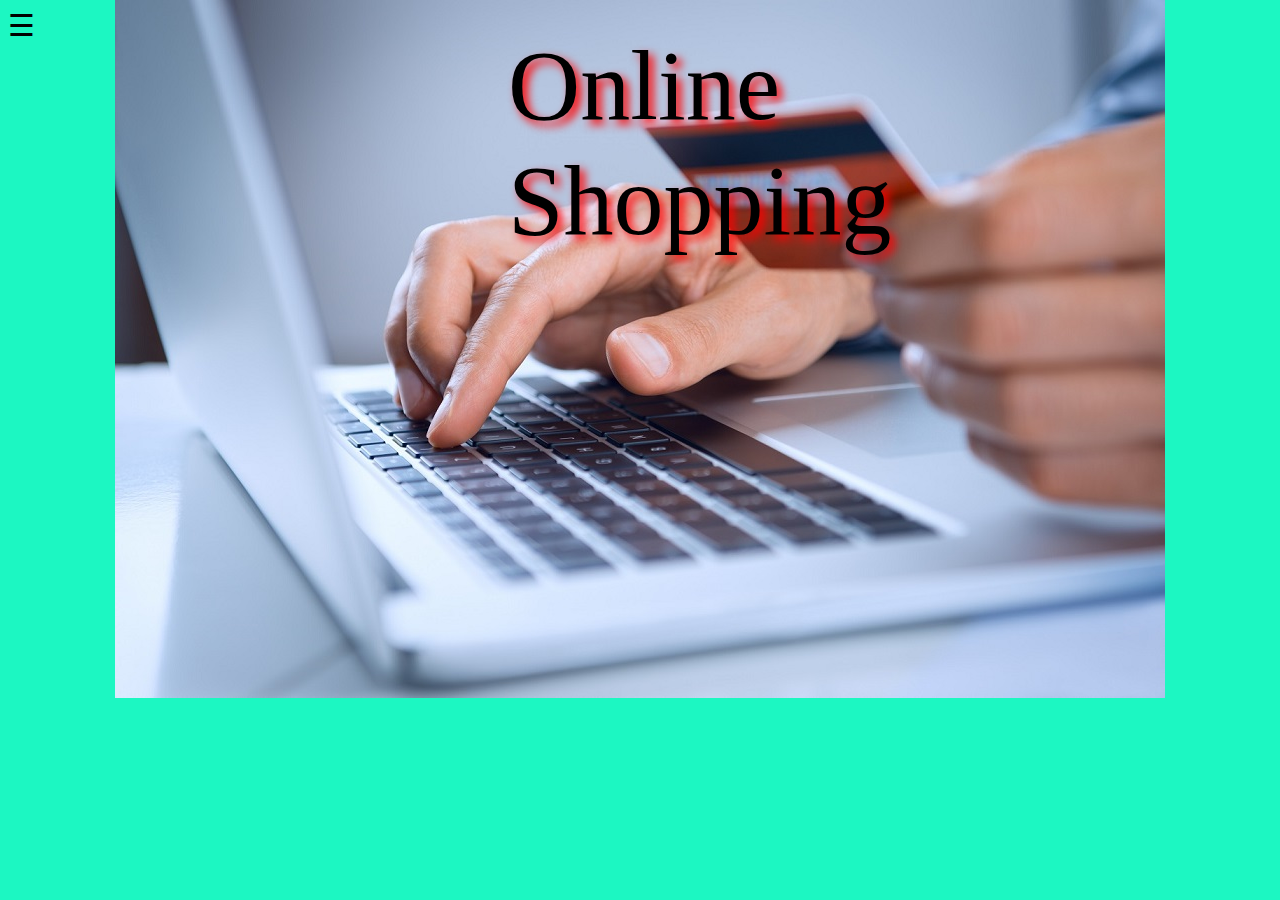
<file: Raihan-JS-Chapter12/exam/index.html>
<!DOCTYPE html>
<html>
<head>
  <title>E-commerce website</title>
    <style>

      body
      {
          background: #1cf7c2 url(e-commerce1.jpg);
          background-repeat: no-repeat;
          background-position: 50% 0%; 
      }
      #hline
      {
        text-shadow:5px 5px 10px red;
        margin: 20px 500px;
        font-size: 100px;
        position: fixed;
      }
      .sidenav 
      {
        height: 100%;
        width: 0;
        position: fixed;
        z-index: 1;
        top: 0;
        left: 0;
        background-color: green;
        overflow-x: hidden;
        transition: 4s;
        padding-top: 60px;
      }
      .sidenav a 
      {
        padding: 8px 8px 8px 100px;
        text-decoration: none;
        font-size: 25px;
        color: #818181;
        display: block;
        transition: 0.3s
      }
      .sidenav a:hover, .offcanvas a:focus
      {
        color: #f1f1f1;
      }
      .sidenav .closebtn 
      {
        position: absolute;
        top: 0;
        right: 25px;
        font-size: 36px;
        margin-left: 50px;
      }
      #sidebar
      {
        padding: 10px;
        margin-left:1395px;
        margin-top: -50px;
      }
        
    </style>

    <script type="text/javascript" src="https://ajax.googleapis.com/ajax/libs/jquery/1.12.4/jquery.min.js"></script>
    
</head>
<body>
    <p id="hline">Online Shopping</p>
    <div id="mySidenav" class="sidenav">
      <a href="javascript:void(0)" class="closebtn" onclick="closeNav()">&times;</a>
      <a href="index.html">Home</a>
      <a href="shoes.html">Shoes</a>
      <a href="bag.html">Bag</a>
    </div>
    <span style="font-size:30px;cursor:pointer" onclick="openNav()">&#9776; </span>

    <script>
      function openNav() {
          document.getElementById("mySidenav").style.width = "330px";
      }
      function closeNav() {
          document.getElementById("mySidenav").style.width = "0";
      }
    </script>

    <div id="sidebar">
      <strong>Cart</strong>
      <br>
      <br>
      <strong>List of Selected Items:</strong>
          <table border="1" width="200" Height="50">
            <tr>
              <th>Purchased Item</th>
              <th>Price</th>
            </tr>
          </table>
        <label><h3>Total Amount is : 0 </h3></label>
    </div>
</body>
</html>
</file>
